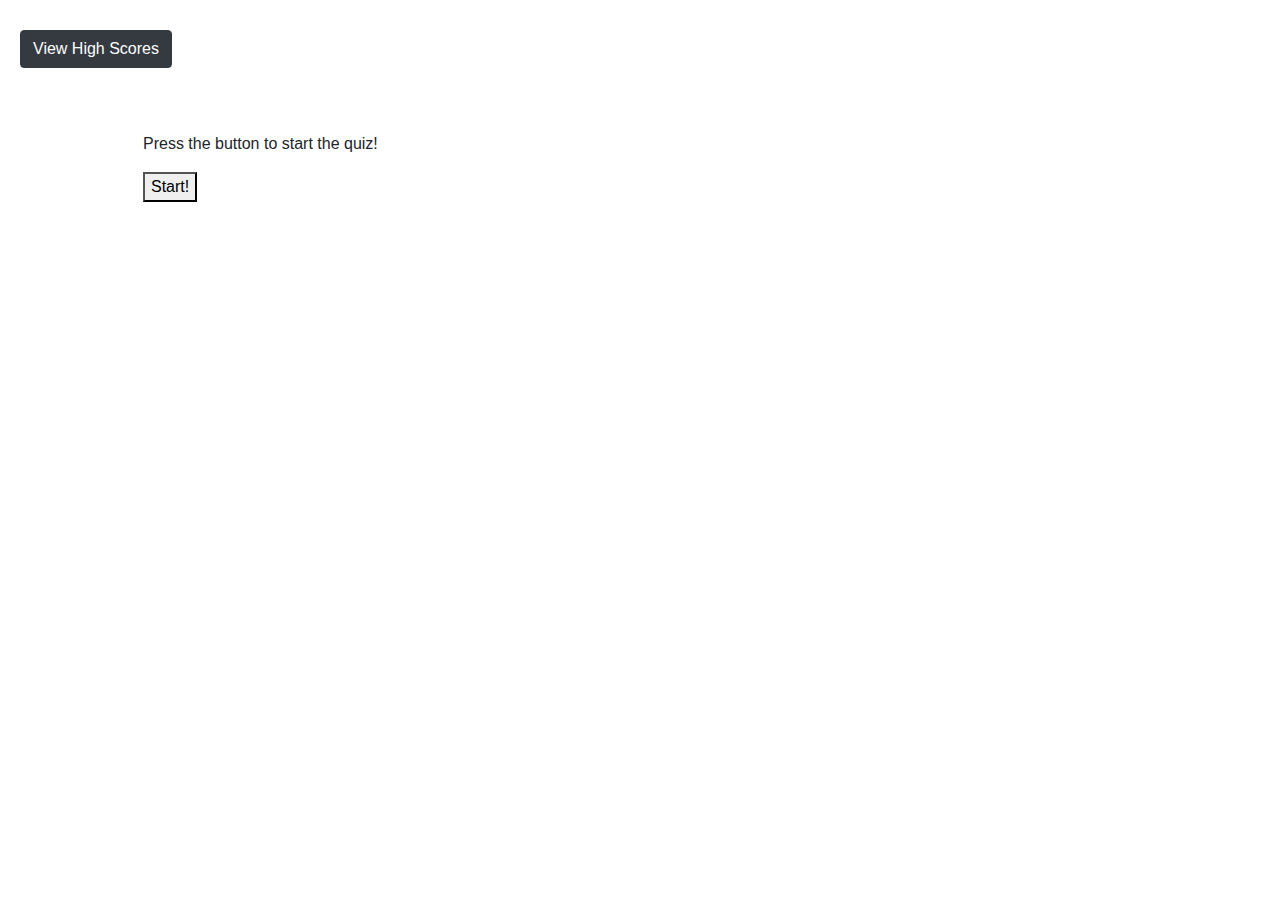
<file: index.html>
<!DOCTYPE html>
<html lang="en">

<head>
  <meta charset="UTF-8" />
  <meta name="viewport" content="width=device-width, initial-scale=1.0" />
  <title>Document</title>
  <link rel="stylesheet" href="https://stackpath.bootstrapcdn.com/bootstrap/4.5.2/css/bootstrap.min.css"
    integrity="sha384-JcKb8q3iqJ61gNV9KGb8thSsNjpSL0n8PARn9HuZOnIxN0hoP+VmmDGMN5t9UJ0Z" crossorigin="anonymous">
  <link rel="stylesheet" href="style.css" />
</head>


<body>
  <div id = "wrapper">
    <div class="row">
      <div class="col-12">
        <div id="timer"></div>
        <div id="scores">
          <a id = "highScore" type="button" class="btn btn-dark">View High Scores</a>
        </div>
      </div>
    </div>

    <section class = "start">
      <div class = "container">
        <p>Press the button to start the quiz!</p>
        <button id = "startButton">Start!</button>
      </div>
    </section>

    <div class="container questionSection">
      <div class="jumbotron">
        <div id="question"></div>
        <ul id="option-list"></ul>
        <hr class="my-4">

        <br> <br> <br>

        <hr class="my-4">
        <div id="question-result"></div>
      </div>
    </div>
  </div>

  </div>

  <script src="./script.js">


  </script>
</body>

</html>
</file>
<file: style.css>
#questionLI {
    float: left;
    list-style: none;
    text-align: center;
    background-color: purple;
    color: white;
    margin-top: 50px;
    margin-right: 30px;
    width: 165px;
    line-height: 60px;
    border-radius:15px;
    border: 2px solid black;
}

#gameOver {
    text-align: center;
}

#userScore {
    /* display: none; */

}

#userList {
    /* background-color: gray;
    border: 2px solid black;
    width: 100px;
    line-height: 60px; */

}

#timer {
    text-align: right;
    margin-right: 20px;
    margin-top: 30px;
}

#question {
    font-size: 25px;
    padding-top: 20px;
    padding-left: 20px;
}

.container {
    margin: 5% 0 0 10%;
}

.jumbotron {
    padding: 0 0 4% 0;
    margin-left: 10%;
    border: 5px double;
}

.questionSection {
    display:none;
}

#question-result {
    text-align: center;
    font-family: Impact, Charcoal, sans-serif;
    font-size: 30px;
}

#scores {
    margin-left: 20px;
    float:left;
}
</file>
